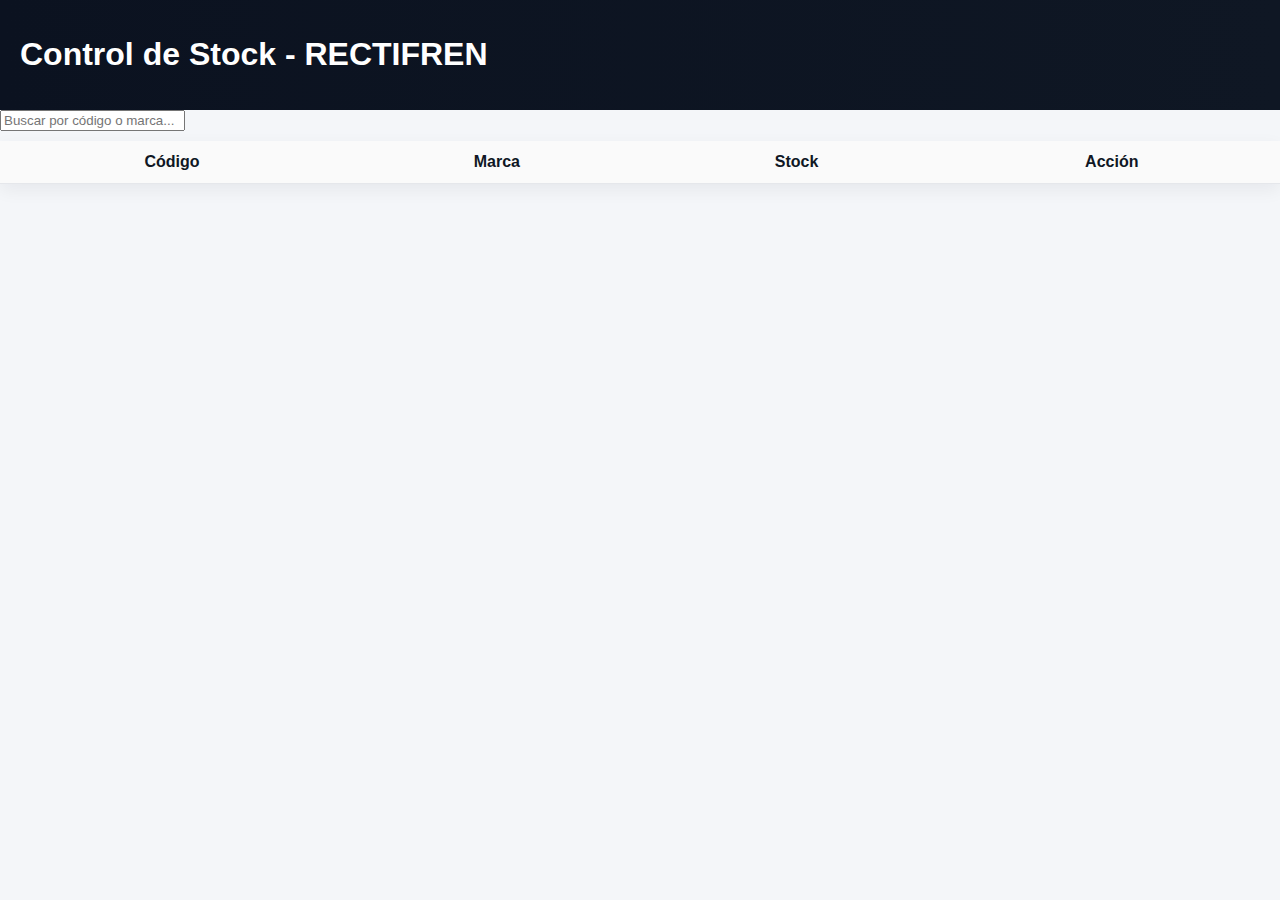
<file: index.html>
<!DOCTYPE html>
<html lang="es">
<head>
    <meta charset="UTF-8" />
    <meta name="viewport" content="width=device-width, initial-scale=1.0" />
    <title>Control de Stock - RECTIFREN</title>
    <link rel="stylesheet" href="styles.css" />
</head>
<body>

    <header>
        <h1>Control de Stock - RECTIFREN</h1>
    </header>

    <section class="buscador">
        <input id="searchInput" type="text" placeholder="Buscar por código o marca...">
    </section>

    <section>
        <table id="tablaStock">
            <thead>
                <tr>
                    <th>Código</th>
                    <th>Marca</th>
                    <th>Stock</th>
                    <th>Acción</th>
                </tr>
            </thead>
            <tbody></tbody>
        </table>
    </section>

    <script src="app.js"></script>
</body>
</html>
</file>
<file: styles.css>
:root{
  --bg:#f4f6f9;
  --panel:#ffffff;
  --border:#e5e7eb;
  --accent:#0f1724;

  --green:#8ce69a;
  --orange:#ffb66b;
  --red:#ff7b7b;
}

*{box-sizing:border-box}
body{
  margin:0;
  font-family: "Inter", Arial, sans-serif;
  background:var(--bg);
  color:var(--accent);
}

/* Barra superior fija */
header{
  display:flex;
  justify-content:space-between;
  align-items:center;
  padding:15px 20px;
  background:linear-gradient(90deg,#0b1220,#0f1724);
  color:white;
  position:sticky;
  top:0;
  z-index:1000;
}

/* Logo */
.brand{
  display:flex;
  align-items:center;
  gap:12px;
}
.logo-box{
  width:50px;
  height:50px;
  background:white;
  border-radius:6px;
  display:flex;
  justify-content:center;
  align-items:center;
  border:2px solid #fff;
  overflow:hidden;
}
.logo-box img{ max-width:100%; max-height:100%; display:block; }

/* Controles */
.controls{
  display:flex;
  gap:10px;
  align-items:center;
}
.controls input{
  padding:8px 12px;
  border-radius:8px;
  border:none;
  background:#ffffff20;
  width:260px;
  color:white;
}
.btn{
  padding:8px 14px;
  border-radius:8px;
  border:none;
  cursor:pointer;
  font-size:14px;
}
.btn-main{ background:#2563eb; color:white; font-weight:600; }
.btn-grey{ background:#e2e8f080; color:white; }

/* Main / tabla */
main{ padding:20px; }
table{
  width:100%;
  border-collapse:collapse;
  background:var(--panel);
  margin-top:10px;
  box-shadow:0 6px 18px rgba(18,20,26,0.06);
}
th, td{
  padding:12px;
  border-bottom:1px solid var(--border);
  text-align:center; /* CENTRADO */
  vertical-align:middle;
}
th{ background:#fafafa; }

.stock-cell-green{ background:var(--green); }
.stock-cell-orange{ background:var(--orange); }
.stock-cell-red{ background:var(--red); }

.stock-input{
  width:70px;
  text-align:center;
  padding:6px;
  border-radius:6px;
  border:1px solid #d1d5db;
  background:transparent;
  font-size:14px;
}

.btn-small{
  padding:6px 10px;
  font-size:14px;
  border-radius:6px;
  border:1px solid #d0d4db;
  background:white;
  cursor:pointer;
  margin:0 3px;
}

.status{
  margin-top:12px;
  padding:10px;
  border-radius:8px;
  background:var(--panel);
  border:1px solid var(--border);
  display:none;
}

.footer-note{
  text-align:center;
  margin-top:12px;
  font-size:14px;
  color:#555;
}

/* Responsive */
@media (max-width:820px){
  .controls input{ width:160px; }
  table{ min-width:600px; }
}
</file>
